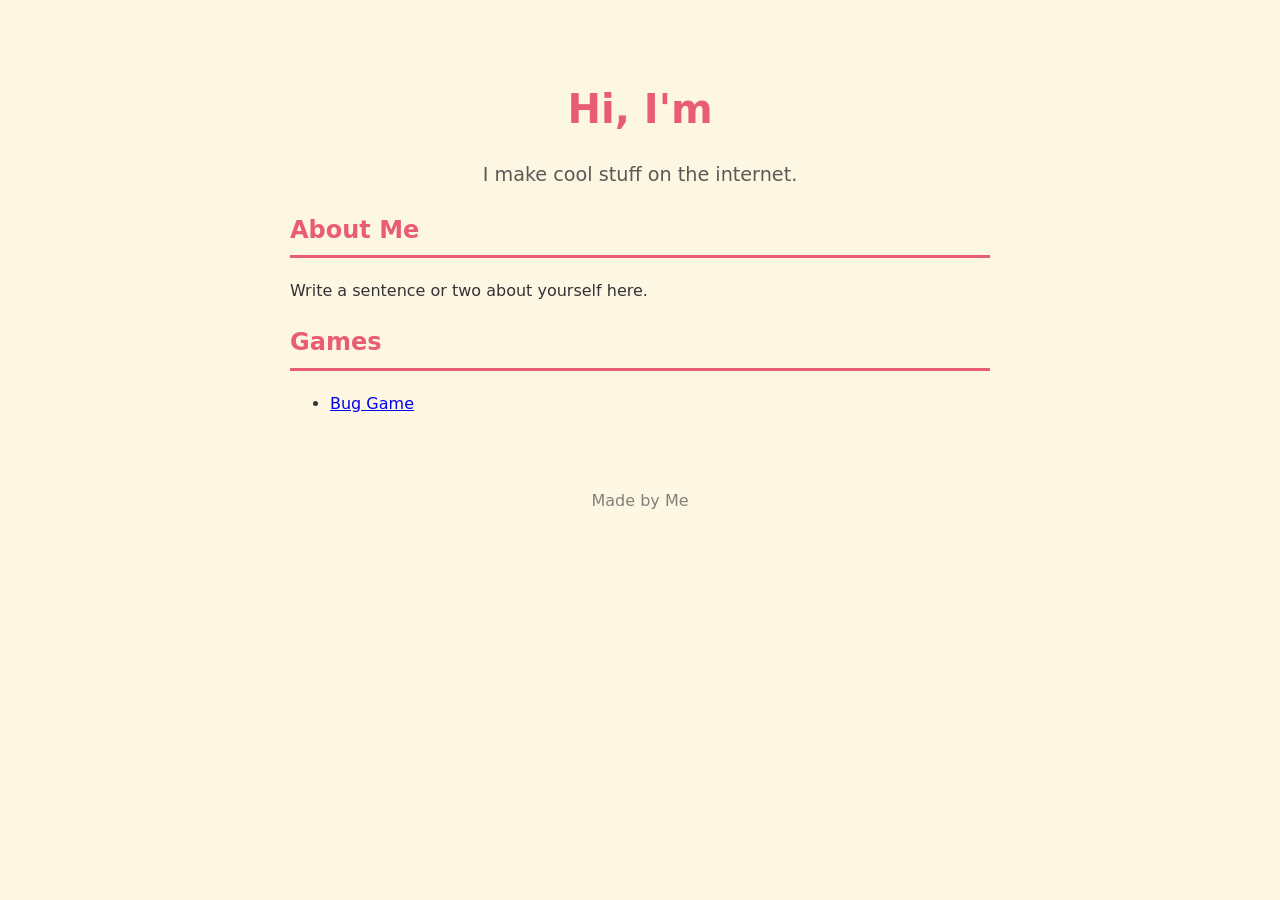
<file: profiles/corben/index.html>
<!DOCTYPE html>
<html lang="en">
<head>
  <meta charset="UTF-8" />
  <title>My Website</title>
  <link rel="stylesheet" href="styles.css" />
</head>
<body>

  <header>
    <h1>Hi, I'm</h1>
    <p class="tagline">I make cool stuff on the internet.</p>
  </header>

  <main>
    <section>
      <h2>About Me</h2>
      <p>Write a sentence or two about yourself here.</p>
    </section>

    <section>
      <h2>Games</h2>
      <ul>
        <li><a href="bug-game/">Bug Game</a></li>
      </ul>
    </section>
  </main>

  <footer>
    <p>Made by Me</p>
  </footer>

</body>
</html>
</file>
<file: profiles/corben/styles.css>
/* Change these colors and watch the whole page change! */
:root {
  --bg: #fdf6e3;
  --text: #333;
  --accent: #e85d75;
}

body {
  margin: 0;
  background: var(--bg);
  color: var(--text);
  font-family: system-ui, sans-serif;
  line-height: 1.6;
}

header, main, footer {
  max-width: 700px;
  margin: 0 auto;
  padding: 0 20px;
}

header { text-align: center; padding-top: 50px; }
h1 { color: var(--accent); font-size: 2.5rem; margin-bottom: 0; }
.tagline { font-size: 1.2rem; opacity: 0.8; }
h2 { color: var(--accent); border-bottom: 3px solid var(--accent); padding-bottom: 6px; }
footer { text-align: center; padding: 40px 0; opacity: 0.6; }
</file>
